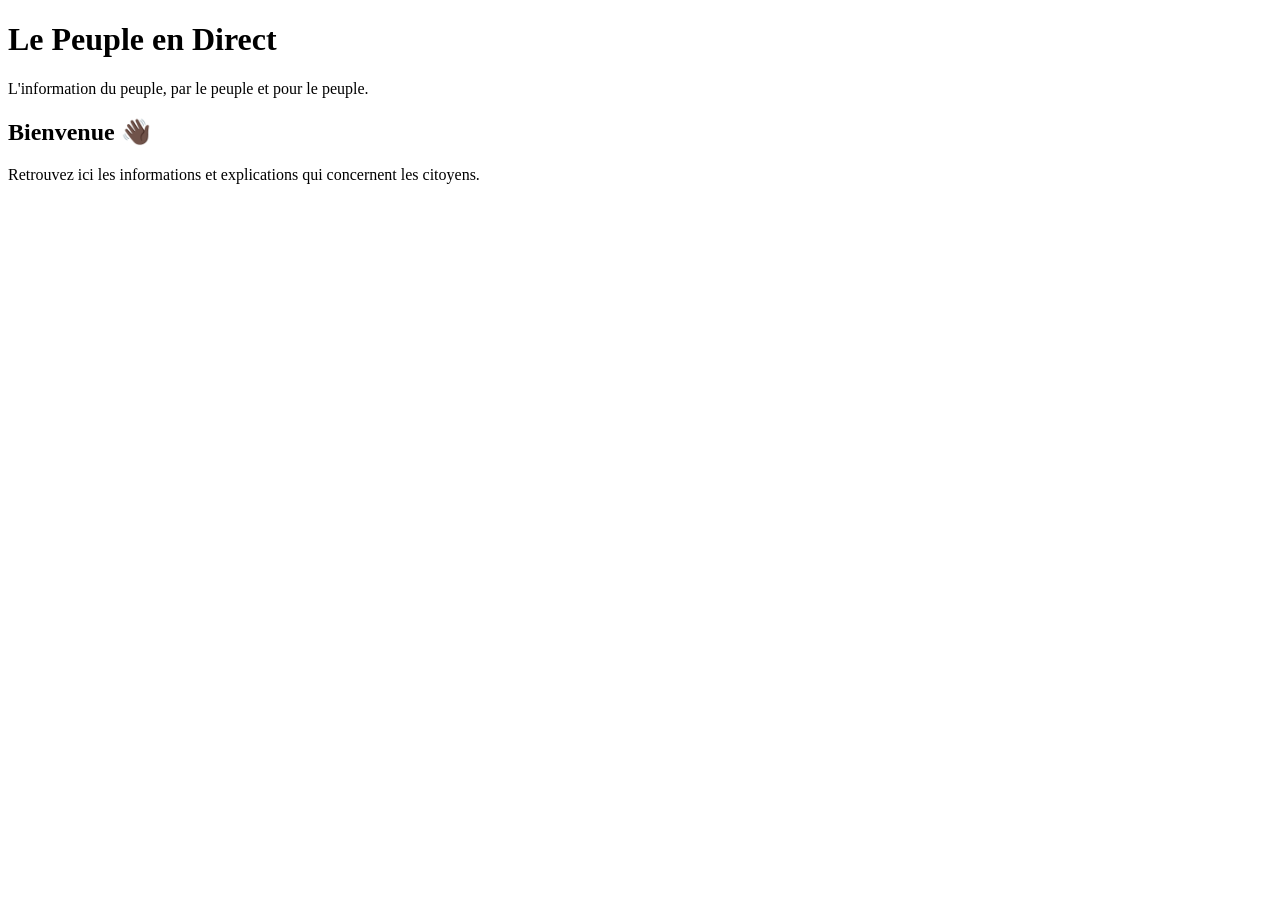
<file: index.html>
<!DOCTYPE html>
<html lang="fr">
<head>
    <meta charset="UTF-8">
    <meta name="viewport" content="width=device-width, initial-scale=1.0">
    <title>Le Peuple en Direct</title>
</head>

<body>

    <h1>Le Peuple en Direct</h1>

    <p>L'information du peuple, par le peuple et pour le peuple.</p>

    <h2>Bienvenue 👋🏿</h2>

    <p>
        Retrouvez ici les informations et explications
        qui concernent les citoyens.
    </p>

</body>
</html>
</file>
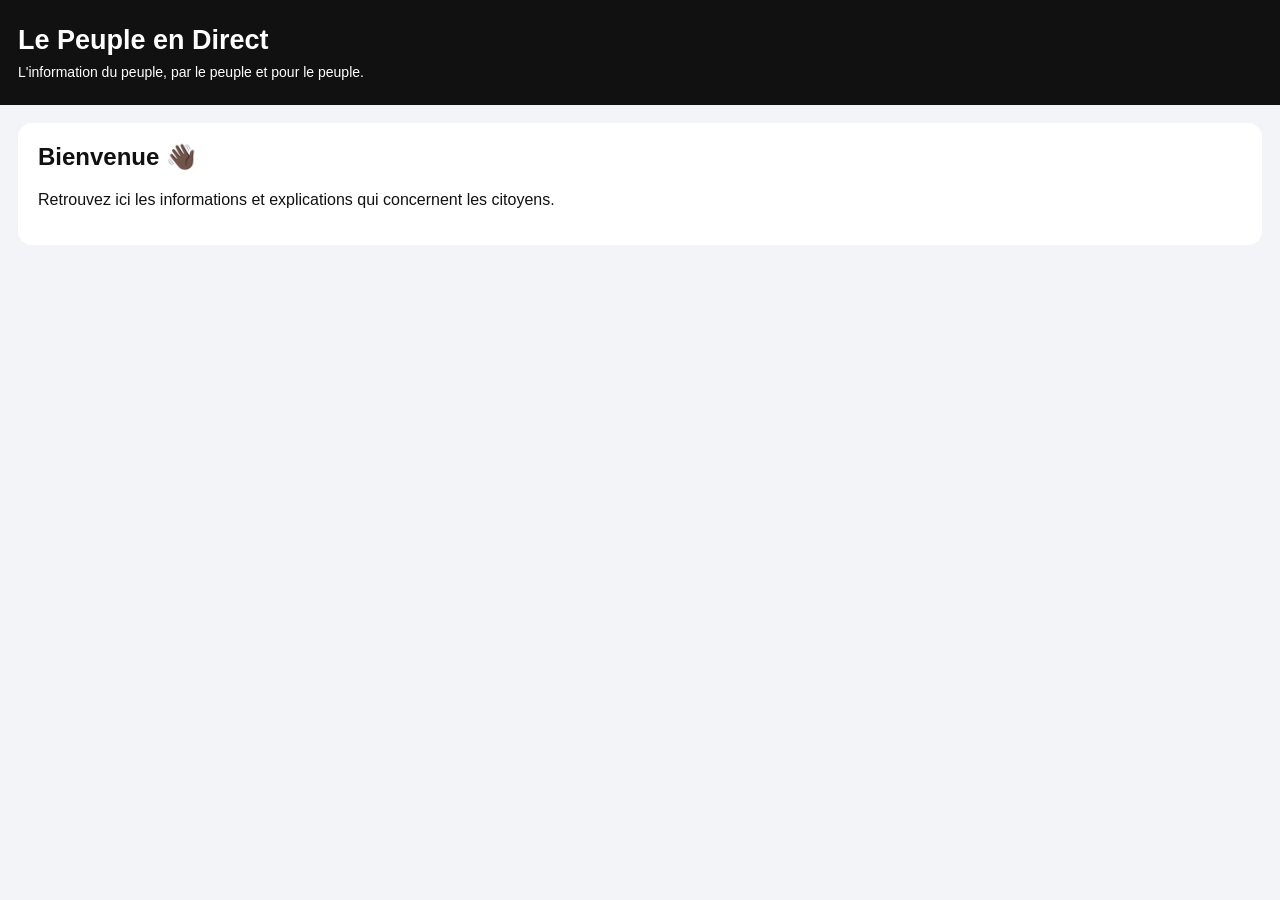
<file: Accueil.html>
<!DOCTYPE html>
<html lang="fr">
<head>
    <meta charset="UTF-8">
    <meta name="viewport" content="width=device-width, initial-scale=1.0">

    <title>Le Peuple en Direct</title>

    <style>
        body {
            margin: 0;
            font-family: Arial, sans-serif;
            background: #f2f4f7;
            color: #111;
        }

        header {
            background: #111;
            color: white;
            padding: 25px 18px;
        }

        header h1 {
            margin: 0 0 8px;
            font-size: 27px;
        }

        header p {
            margin: 0;
            font-size: 14px;
        }

        main {
            padding: 18px;
        }

        article {
            background: white;
            padding: 20px;
            border-radius: 14px;
            margin-bottom: 15px;
        }

        h2 {
            margin-top: 0;
        }
    </style>
</head>

<body>

    <header>
        <h1>Le Peuple en Direct</h1>
        <p>L'information du peuple, par le peuple et pour le peuple.</p>
    </header>

    <main>

        <article>
            <h2>Bienvenue 👋🏿</h2>

            <p>
                Retrouvez ici les informations et explications
                qui concernent les citoyens.
            </p>
        </article>

    </main>

</body>
</html>
</file>
